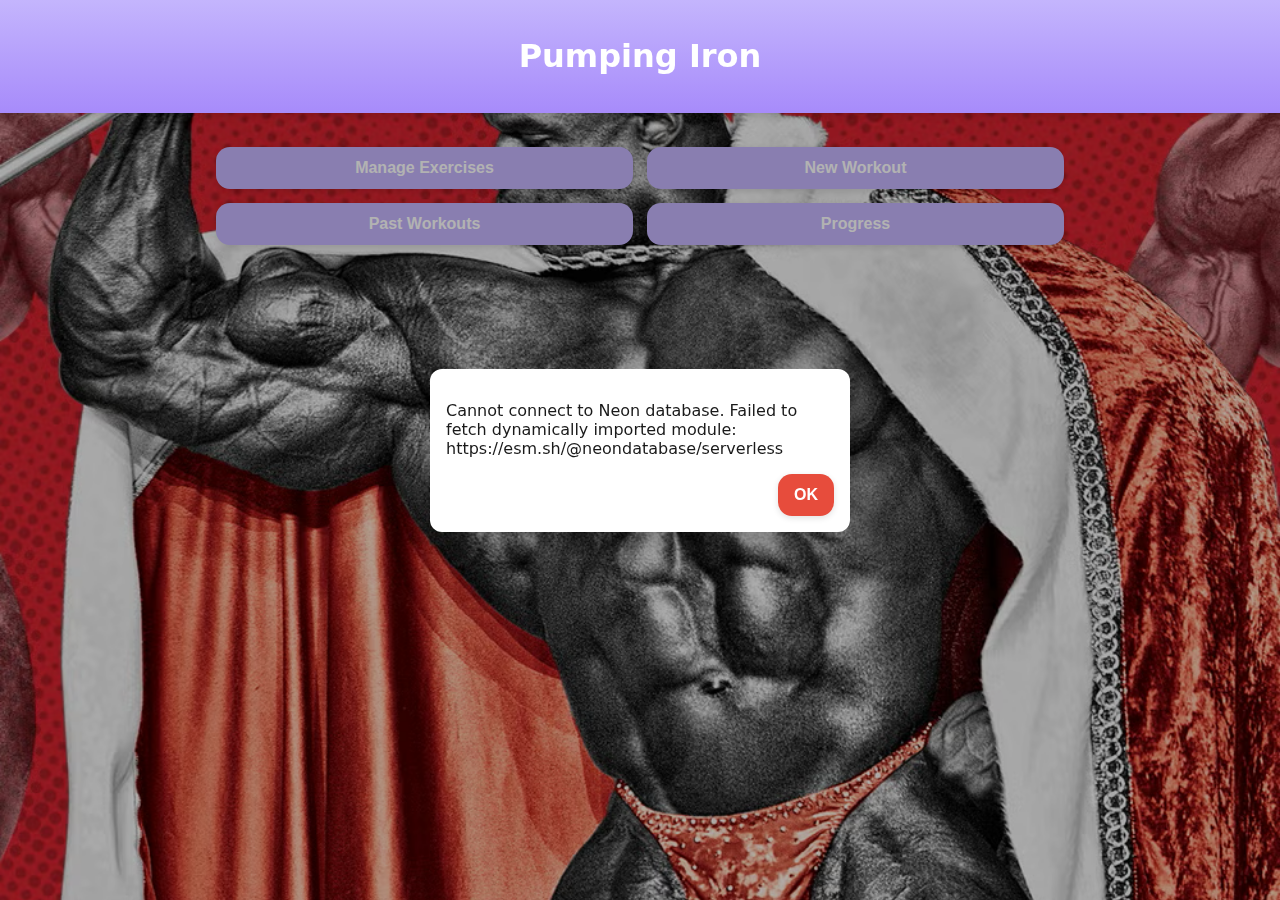
<file: index.html>
<!doctype html>
<html lang="en">
  <head>
    <meta charset="utf-8" />
    <meta name="viewport" content="width=device-width, initial-scale=1" />
    <title>Pumping Iron</title>
    <link rel="stylesheet" href="style.css?v=3" />
    <script>
      // Configure Neon connection for GitHub Pages (public, limited role recommended)
      window.NEON_DATABASE_URL = 'postgresql://neondb_owner:npg_gmp37cJlUDtz@ep-dark-bird-advtndso-pooler.c-2.us-east-1.aws.neon.tech/neondb?sslmode=require&channel_binding=require';
    </script>
  </head>
  <body>
    <header class="app-header">
      <h1>Pumping Iron</h1>
    </header>

    <main id="app" class="container">
      <!-- Home Screen -->
      <section id="view-home" class="view active">
        <div class="home-grid">
          <button class="btn primary" data-nav="exercises">Manage Exercises</button>
          <button class="btn primary" data-nav="new-workout">New Workout</button>
          <button class="btn primary" data-nav="past-workouts">Past Workouts</button>
          <button class="btn primary" data-nav="progress">Progress</button>
        </div>
      </section>

      <!-- Manage Exercises -->
      <section id="view-exercises" class="view">
        <div class="toolbar">
          <button class="btn ghost" data-nav="home">Back</button>
          <h2>Manage Exercises</h2>
          <div class="spacer"></div>
          <button id="btn-add-exercise" class="btn">Add Exercise</button>
        </div>
        <div id="add-exercise-form" class="card hidden">
          <label class="field inline">
            <span>Name</span>
            <input id="add-exercise-input" type="text" placeholder="e.g., Barbell Row" />
          </label>
          <div class="row gap">
            <button id="add-exercise-cancel" class="btn ghost">Cancel</button>
            <div class="spacer"></div>
            <button id="add-exercise-save" class="btn">Save</button>
          </div>
        </div>
        <div id="exercise-list" class="card-list"></div>
      </section>

      <!-- New Workout -->
      <section id="view-new-workout" class="view">
        <div class="toolbar">
          <button class="btn ghost" data-nav="home">Back</button>
          <h2>New Workout</h2>
          <div class="spacer"></div>
        </div>

        <div class="card">
          <label class="field">
            <span>Workout Name</span>
            <input id="workout-name" type="text" placeholder="e.g., Push Day" />
          </label>
        </div>

        <div class="card">
          <h3>Select Exercise</h3>
          <label class="field">
            <span>Exercise</span>
            <select id="select-exercise"></select>
          </label>
          <label class="field inline">
            <span>Sets</span>
            <div class="stepper">
              <button id="sets-dec" class="btn sm">-</button>
              <input id="sets-count" type="number" min="1" value="3" />
              <button id="sets-inc" class="btn sm">+</button>
            </div>
          </label>
          <button id="btn-begin-sets" class="btn">Add Sets for Exercise</button>
        </div>

        <div id="sets-entry" class="card hidden">
          <h3 id="sets-entry-title">Enter Reps</h3>
          <div class="sets-progress" id="sets-progress"></div>
          <label class="field inline">
            <span>Weight</span>
            <input id="weight-input" type="number" min="0" step="0.5" placeholder="Weight" />
          </label>
          <label class="field inline">
            <span>Unit</span>
            <select id="weight-unit">
              <option value="lb" selected>lb</option>
              <option value="kg">kg</option>
            </select>
          </label>
          <label class="field inline">
            <span id="set-label">Reps</span>
            <input id="reps-input" type="number" min="1" placeholder="Reps" />
          </label>
          <div class="row gap">
            <button id="btn-cancel-sets" class="btn ghost">Cancel</button>
            <div class="spacer"></div>
            <button id="btn-next-set" class="btn">Next</button>
          </div>
        </div>

        <div class="card">
          <h3>Workout Plan</h3>
          <div id="workout-plan"></div>
          <div class="row gap">
            <button class="btn ghost" data-nav="home">Discard</button>
            <div class="spacer"></div>
            <button id="btn-finish-workout" class="btn danger">Finish Workout</button>
          </div>
        </div>
      </section>

      <!-- Past Workouts -->
      <section id="view-past-workouts" class="view">
        <div class="toolbar">
          <button class="btn ghost" data-nav="home">Back</button>
          <h2>Past Workouts</h2>
          <div class="spacer"></div>
          <button id="btn-export-csv" class="btn">Export CSV</button>
        </div>
        <div id="workouts-list" class="card-list"></div>
        <div id="workout-detail" class="card hidden"></div>
      </section>

      <!-- Progress -->
      <section id="view-progress" class="view">
        <div class="toolbar">
          <button class="btn ghost" data-nav="home">Back</button>
          <h2>Progress</h2>
          <div class="spacer"></div>
        </div>
        <div class="card">
          <label class="field">
            <span>Exercise</span>
            <select id="progress-exercise"></select>
          </label>
        </div>
        <div class="card">
          <canvas id="progress-chart" width="400" height="260"></canvas>
          <div id="chart-legend" class="legend"></div>
        </div>
      </section>
    </main>

    <div id="modal" class="modal hidden" role="dialog" aria-modal="true">
      <div class="modal-content">
        <p id="modal-message">Are you sure?</p>
        <div class="row gap">
          <button id="modal-cancel" class="btn ghost">Cancel</button>
          <div class="spacer"></div>
          <button id="modal-confirm" class="btn danger">Yes</button>
        </div>
      </div>
    </div>

    <script src="app.js?v=3"></script>
  </body>
  </html>
</file>
<file: style.css>
:root {
  --bg: #ffffff;
  --fg: #1a1a1a;
  --muted: #6b6b6b;
  /* Pastel purple palette */
  --primary: #c4b5fd; /* pastel purple */
  --primary-600: #a78bfa;
  --primary-700: #8067b9;
  --surface: #f7f6ff;
  --danger: #e74c3c;
  --shadow: rgba(0,0,0,0.12);
  --radius: 14px;
}

* { box-sizing: border-box; }
html, body { height: 100%; }
body {
  margin: 0;
  font-family: ui-sans-serif, system-ui, -apple-system, Segoe UI, Roboto, Helvetica, Arial, "Apple Color Emoji", "Segoe UI Emoji";
  color: var(--fg);
  background: var(--bg);
}

/* Home view background image */
body.home-bg {
  background: url('./Hero_image.png') center center / cover no-repeat;
}

.app-header {
  position: sticky;
  top: 0;
  z-index: 10;
  background: linear-gradient(180deg, var(--primary), var(--primary-600));
  color: white;
  padding: 16px 20px;
  text-align: center;
  box-shadow: 0 2px 8px var(--shadow);
}

.container { padding: 16px; max-width: 880px; margin: 0 auto; }

.view { display: none; }
.view.active { display: block; }

.home-grid {
  display: grid;
  grid-template-columns: 1fr;
  gap: 14px;
  margin-top: 18px;
}

@media (min-width: 640px) {
  .home-grid { grid-template-columns: 1fr 1fr; }
}

.btn {
  display: inline-flex;
  align-items: center;
  justify-content: center;
  gap: 8px;
  padding: 12px 16px;
  font-size: 16px;
  font-weight: 600;
  border: none;
  border-radius: var(--radius);
  color: white;
  background: var(--primary);
  box-shadow: 0 2px 6px var(--shadow);
  cursor: pointer;
  transition: transform 0.05s ease, background 0.2s ease;
}
.btn:hover { background: var(--primary-600); }
.btn:active { transform: translateY(1px); }
.btn.primary { background: var(--primary); }
.btn.ghost { background: #f0eefc; color: #222; }
.btn.danger { background: var(--danger); }
.btn.sm { padding: 6px 10px; font-size: 14px; }

.toolbar {
  display: flex;
  align-items: center;
  gap: 12px;
  padding: 8px 4px 12px;
}
.toolbar h2 { margin: 0; }
.spacer { flex: 1; }

.card {
  background: var(--surface);
  border-radius: var(--radius);
  box-shadow: 0 2px 8px var(--shadow);
  padding: 14px;
  margin-bottom: 14px;
}
.card-list { display: grid; gap: 12px; }

.row { display: flex; align-items: center; }
.gap { gap: 10px; }

.field { display: grid; gap: 6px; margin: 10px 0; }
.field.inline { grid-template-columns: 1fr auto; align-items: center; }
.field span { font-size: 14px; color: var(--muted); }
.field input, .field select {
  width: 100%;
  padding: 10px 12px;
  border-radius: 10px;
  border: 1px solid #ddd;
  background: white;
  font-size: 16px;
}

.item-row {
  display: grid;
  grid-template-columns: 1fr auto;
  gap: 8px;
  align-items: center;
  background: white;
  border-radius: 12px;
  padding: 10px 12px;
}
.item-row.header {
  background: transparent;
  box-shadow: none;
  padding: 4px 8px 6px;
}
.item-row.header .meta { color: var(--muted); }
.item-row .meta { font-size: 13px; color: var(--muted); }

.stepper { display: inline-flex; align-items: center; gap: 6px; }
.stepper input { width: 70px; text-align: center; }

.hidden { display: none; }

.legend { display: flex; flex-wrap: wrap; gap: 8px; margin-top: 8px; }
.legend .key {
  display: inline-flex;
  align-items: center;
  gap: 6px;
  background: white;
  border-radius: 999px;
  padding: 6px 10px;
  box-shadow: 0 1px 4px var(--shadow);
  cursor: pointer;
}
.legend .swatch { width: 12px; height: 12px; border-radius: 3px; }

.sets-progress { display: flex; gap: 6px; flex-wrap: wrap; margin-bottom: 8px; }
.chip { background: white; color: #333; border-radius: 999px; padding: 6px 10px; font-size: 12px; box-shadow: 0 1px 4px var(--shadow); }

.modal {
  position: fixed; inset: 0; display: grid; place-items: center;
  background: rgba(0,0,0,0.3);
}
.modal.hidden { display: none; }
.modal-content { background: white; padding: 16px; border-radius: 12px; width: min(92vw, 420px); box-shadow: 0 12px 30px rgba(0,0,0,0.25); }

/* Improve tap targets on mobile */
button, select, input { -webkit-tap-highlight-color: transparent; }

/* Responsive chart sizing */
#progress-chart {
  width: 100%;
  height: 44vh;
  max-height: 520px;
  min-height: 220px;
  display: block;
}
</file>
